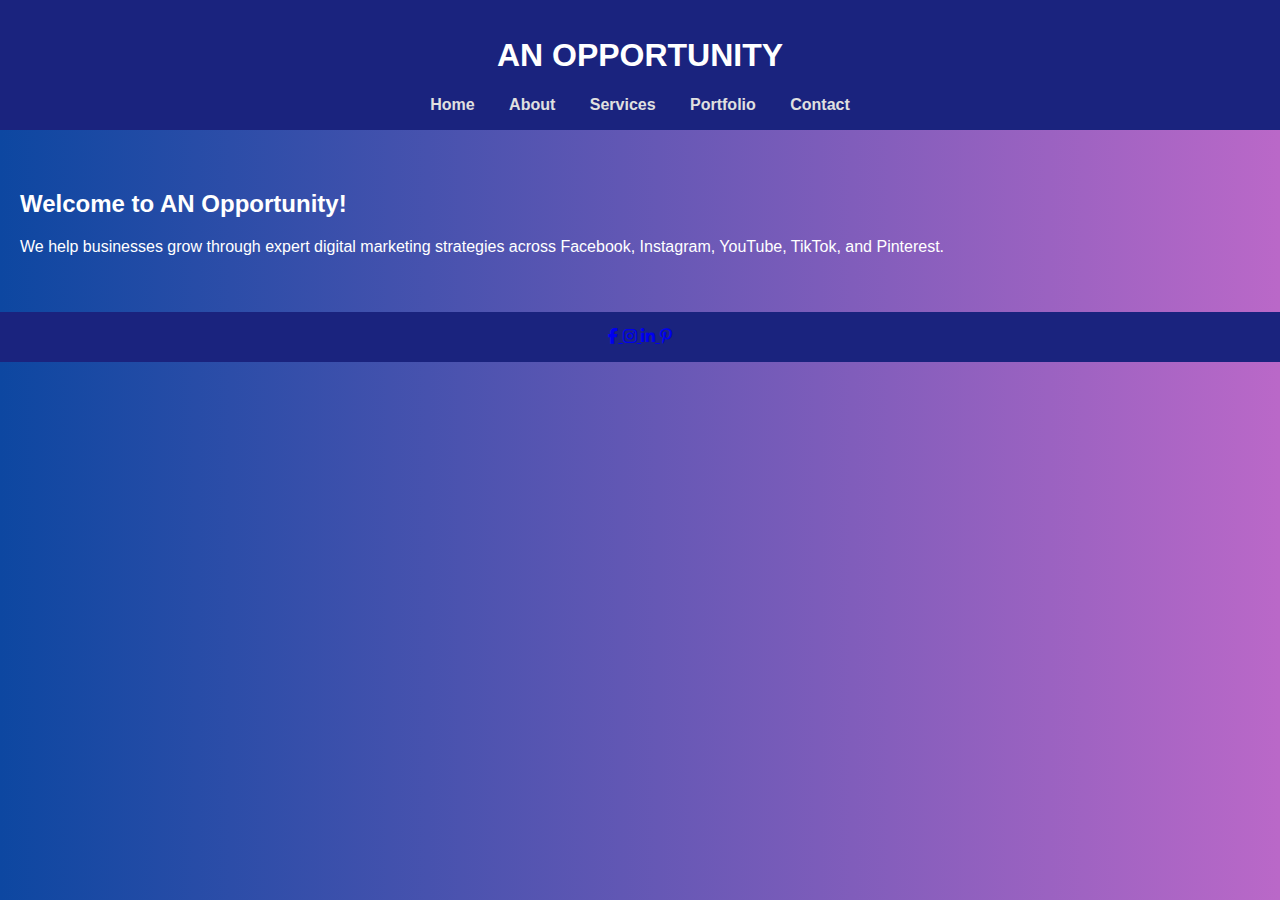
<file: index.html>
<!DOCTYPE html>
<html lang="bn">
<head>
  <meta charset="UTF-8" />
  <meta name="viewport" content="width=device-width, initial-scale=1.0" />
  <title>AN Opportunity</title>
  <link rel="stylesheet" href="style.css" />
  <link rel="stylesheet" href="https://cdnjs.cloudflare.com/ajax/libs/font-awesome/6.5.0/css/all.min.css">

  <meta charset="UTF-8" />
  <title>Home - AN Opportunity</title>
  <link rel="stylesheet" href="style.css" />
</head>
<body>
  <header>
    <h1>AN OPPORTUNITY</h1>
    <nav>
      <a href="index.html">Home</a>
      <a href="about.html">About</a>
      <a href="services.html">Services</a>
      <a href="portfolio.html">Portfolio</a>
      <a href="contact.html">Contact</a>
    </nav>
  </header>
  <main>
    <h2>Welcome to AN Opportunity!</h2>
    <p>We help businesses grow through expert digital marketing strategies across Facebook, Instagram, YouTube, TikTok, and Pinterest.</p>
  </main>
  <footer>
    <div class="social-icons">
  <a href="https://www.facebook.com/anopportunitydgi" target="_blank">
    <i class="fab fa-facebook-f"></i>
  </a>
  <a href="https://www.instagram.com/anopportunitydgi" target="_blank">
    <i class="fab fa-instagram"></i>
  </a>
  <a href="https://www.linkedin.com/in/anopportunitydgi" target="_blank">
    <i class="fab fa-linkedin-in"></i>
  </a>
  <a href="https://www.pinterest.com/anopportunitydgi" target="_blank">
    <i class="fab fa-pinterest-p"></i>
  </a>
</div>
  </footer>
</body>
</html>
</file>
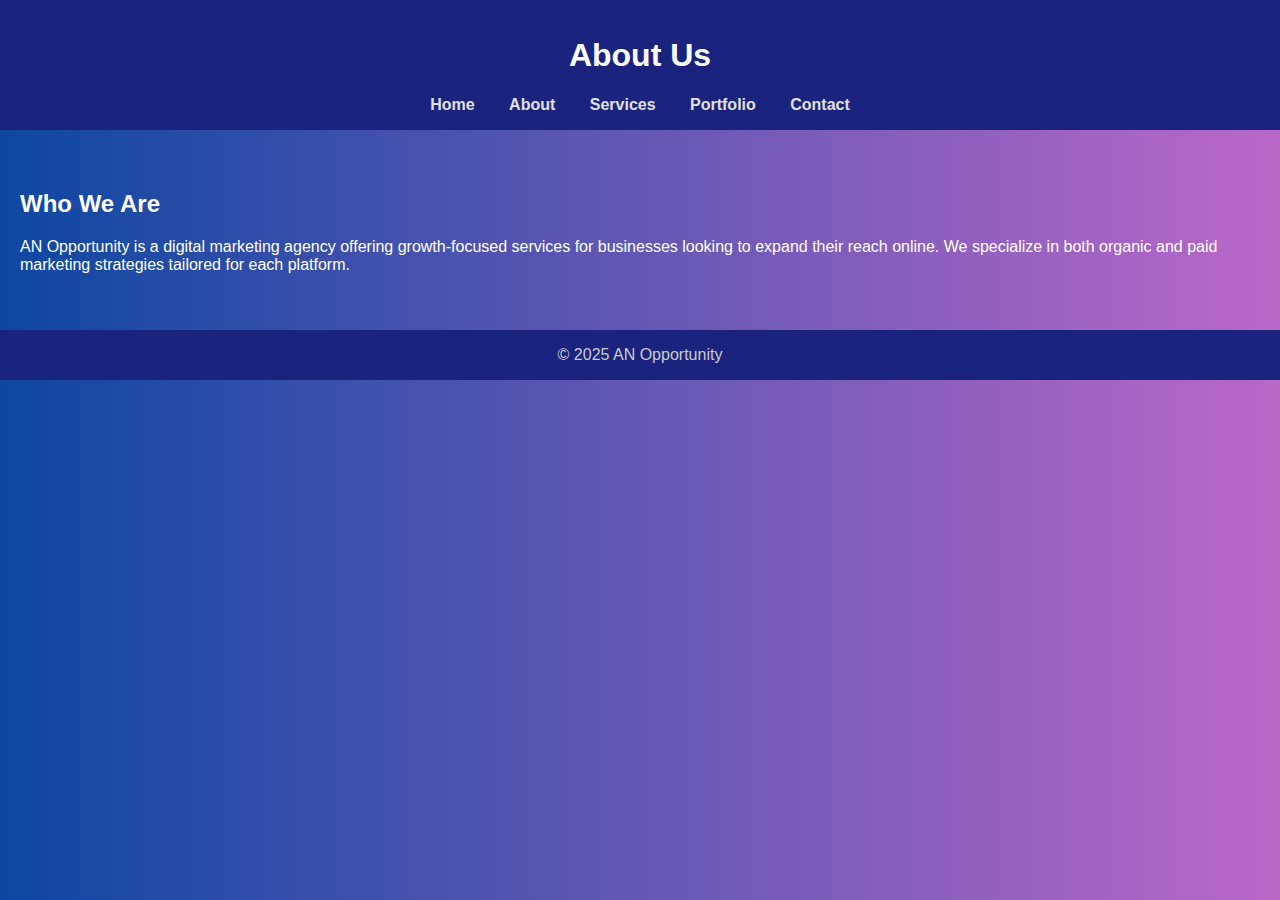
<file: about.html>
<!DOCTYPE html>
<html lang="bn">
<head>
  <meta charset="UTF-8" />
  <title>About - AN Opportunity</title>
  <link rel="stylesheet" href="style.css" />
</head>
<body>
  <header>
    <h1>About Us</h1>
    <nav>
      <a href="index.html">Home</a>
      <a href="about.html">About</a>
      <a href="services.html">Services</a>
      <a href="portfolio.html">Portfolio</a>
      <a href="contact.html">Contact</a>
    </nav>
  </header>
  <main>
    <h2>Who We Are</h2>
    <p>AN Opportunity is a digital marketing agency offering growth-focused services for businesses looking to expand their reach online. We specialize in both organic and paid marketing strategies tailored for each platform.</p>
  </main>
  <footer>&copy; 2025 AN Opportunity</footer>
</body>
</html>
</file>
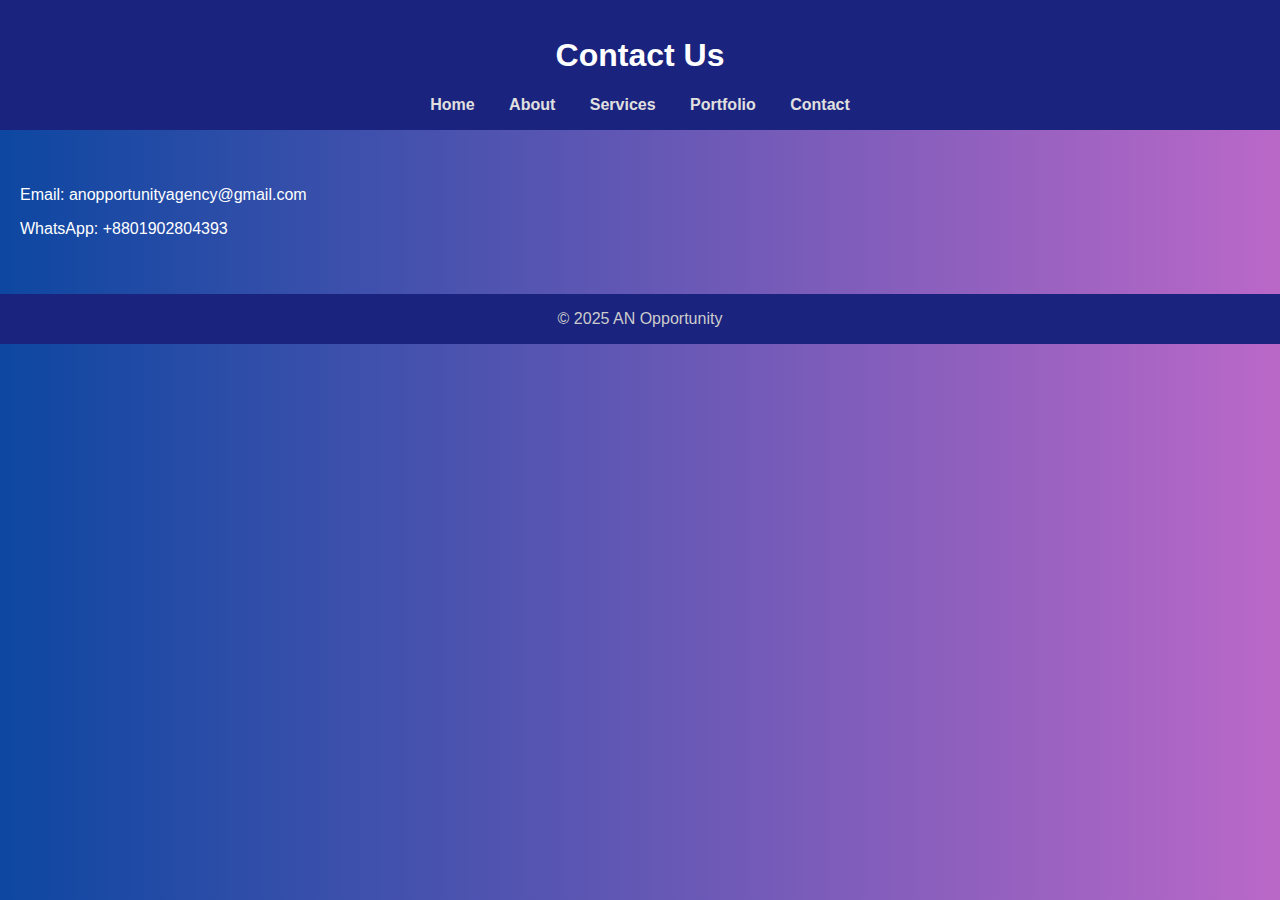
<file: contact.html>
<!DOCTYPE html>
<html lang="bn">
<head>
  <meta charset="UTF-8" />
  <title>Contact - AN Opportunity</title>
  <link rel="stylesheet" href="style.css" />
</head>
<body>
  <header>
    <h1>Contact Us</h1>
    <nav>
      <a href="index.html">Home</a>
      <a href="about.html">About</a>
      <a href="services.html">Services</a>
      <a href="portfolio.html">Portfolio</a>
      <a href="contact.html">Contact</a>
    </nav>
  </header>
  <main>
    <p>Email: anopportunityagency@gmail.com</p>
    <p>WhatsApp: +8801902804393</p>
  </main>
  <footer>&copy; 2025 AN Opportunity</footer>
</body>
</html>
</file>
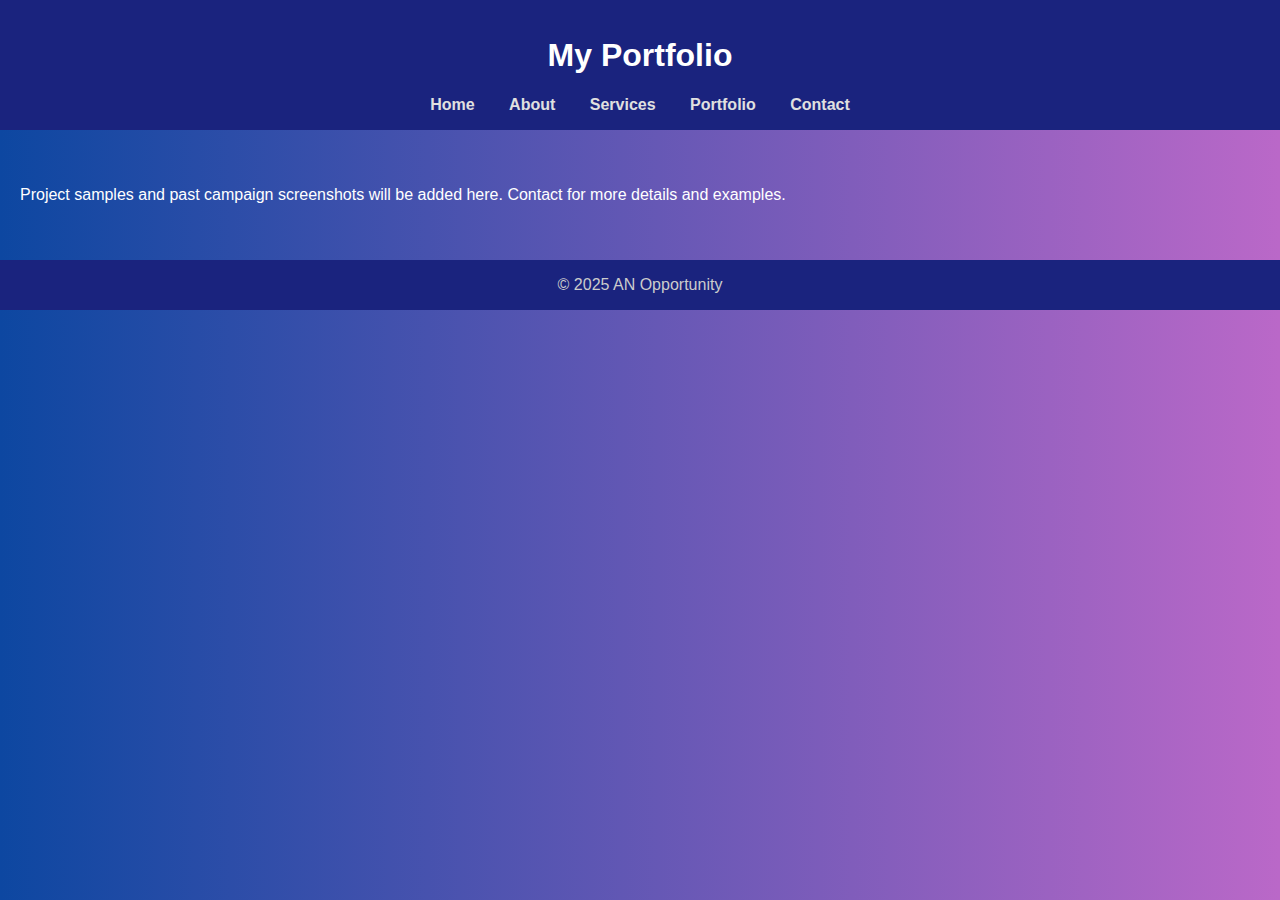
<file: portfolio.html>
<!DOCTYPE html>
<html lang="bn">
<head>
  <meta charset="UTF-8" />
  <title>Portfolio - AN Opportunity</title>
  <link rel="stylesheet" href="style.css" />
</head>
<body>
  <header>
    <h1>My Portfolio</h1>
    <nav>
      <a href="index.html">Home</a>
      <a href="about.html">About</a>
      <a href="services.html">Services</a>
      <a href="portfolio.html">Portfolio</a>
      <a href="contact.html">Contact</a>
    </nav>
  </header>
  <main>
    <p>Project samples and past campaign screenshots will be added here. Contact for more details and examples.</p>
  </main>
  <footer>&copy; 2025 AN Opportunity</footer>
</body>
</html>
</file>
<file: style.css>
body {
  font-family: Arial, sans-serif;
  margin: 0;
  padding: 0;
  background: linear-gradient(to right, #0d47a1, #ba68c8);
  color: #fff;
}
header {
  background: #1a237e;
  color: white;
  padding: 1rem;
  text-align: center;
}
nav a {
  color: #e0e0e0;
  margin: 0 15px;
  text-decoration: none;
  font-weight: bold;
}
nav a:hover {
  text-decoration: underline;
  color: #ffffff;
}
main {
  padding: 40px 20px;
}
footer {
  background: #1a237e;
  text-align: center;
  padding: 1rem;
  color: #ccc;
}
</file>
